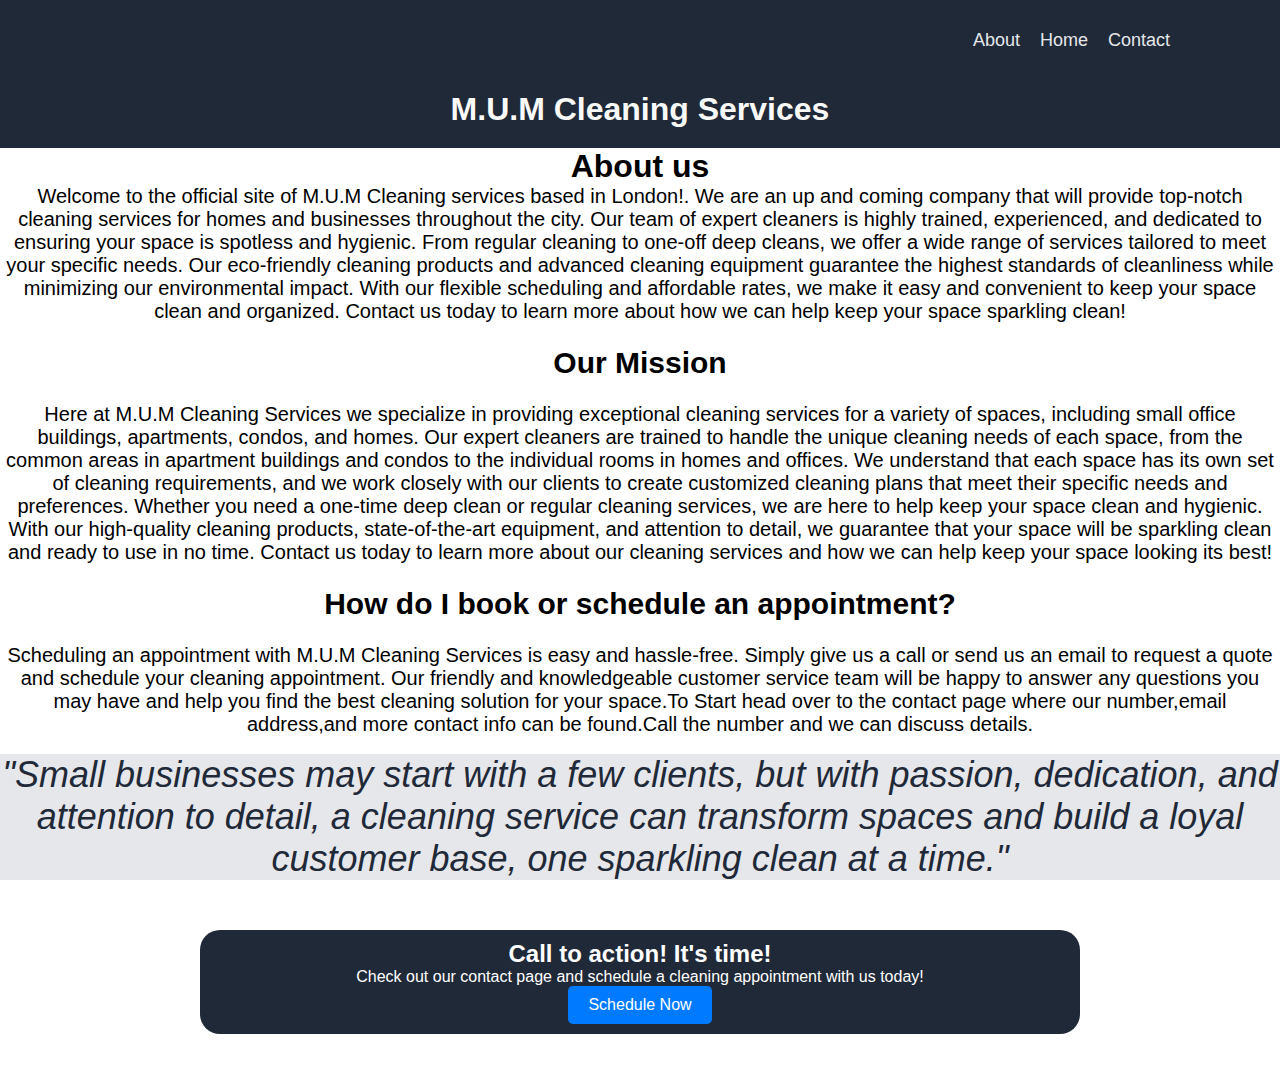
<file: M.U.M Cleaning services/About.html>
<!DOCTYPE html>
<html lang="en">
<head>
    <meta charset="UTF-8">
    <meta http-equiv="X-UA-Compatible" content="IE=edge">
    <meta name="viewport" content="width=device-width, initial-scale=1.0">
    <title>About page </title>
    <link rel="stylesheet" href="style.css">
</head>
<body>
    <div class="container">
        <nav class="navbar">
            
            <div class="header-link">
                <a href="About.html">About</a>
                <a href="index.html">Home</a>
                <a href="contact.html">Contact</a>                    
            </div>
        </nav>
        <div class="hero">
    
            <div class="hero-1">
               <h1>M.U.M Cleaning Services</h1>

               
            </div>
           
               
       </div>
        <div class="header"> <h1>About us</h1> </div>

        <div class="main">  <p>Welcome to the official site of M.U.M Cleaning services based in London!.  We are an up and coming company that will  provide top-notch cleaning services for homes and businesses throughout the city. Our team of expert cleaners is highly trained, experienced, and dedicated to ensuring your space is spotless and hygienic. From regular cleaning to one-off deep cleans, we offer a wide range of services tailored to meet your specific needs. Our eco-friendly cleaning products and advanced cleaning equipment guarantee the highest standards of cleanliness while minimizing our environmental impact. With our flexible scheduling and affordable rates, we make it easy and convenient to keep your space clean and organized. Contact us today to learn more about how we can help keep your space sparkling clean!</p>    
            <br>
        <h2>Our Mission</h2> 
        <br>
        <p>Here at M.U.M Cleaning Services we specialize in providing exceptional cleaning services for a variety of spaces, including small office buildings, apartments, condos, and homes. Our expert cleaners are trained to handle the unique cleaning needs of each space, from the common areas in apartment buildings and condos to the individual rooms in homes and offices. We understand that each space has its own set of cleaning requirements, and we work closely with our clients to create customized cleaning plans that meet their specific needs and preferences. Whether you need a one-time deep clean or regular cleaning services, we are here to help keep your space clean and hygienic. With our high-quality cleaning products, state-of-the-art equipment, and attention to detail, we guarantee that your space will be sparkling clean and ready to use in no time. Contact us today to learn more about our cleaning services and how we can help keep your space looking its best! </p>
        <br>
        <h2>How do I book or schedule an appointment?</h2>
        <br>
        <p> Scheduling an appointment with M.U.M Cleaning Services is easy and hassle-free. Simply give us a call or send us an email to request a quote and schedule your cleaning appointment. Our friendly and knowledgeable customer service team will be happy to answer any questions you may have and help you find the best cleaning solution for your space.To Start head over to the contact page where our number,email address,and more contact info can be found.Call the number and we can discuss details.</p>
        
        </div>
        <br>

        <div class="quote">
            <p>
            
                "Small businesses may start with a few clients, but with passion, dedication, and attention to detail, a cleaning service can transform spaces and build a loyal customer base, one sparkling clean at a time."
            </p>
            
            </div>


            <div class="call-action">
                <div class="sign-up">
                    <h2>Call to action! It's time!</h2>
                    <p>Check out our contact page and schedule a cleaning appointment with us today!</p>
                    <a href="contact.html" class="btn">Schedule Now</a>
                </div>
            </div>
            
        
        
</body>
</html>
</file>
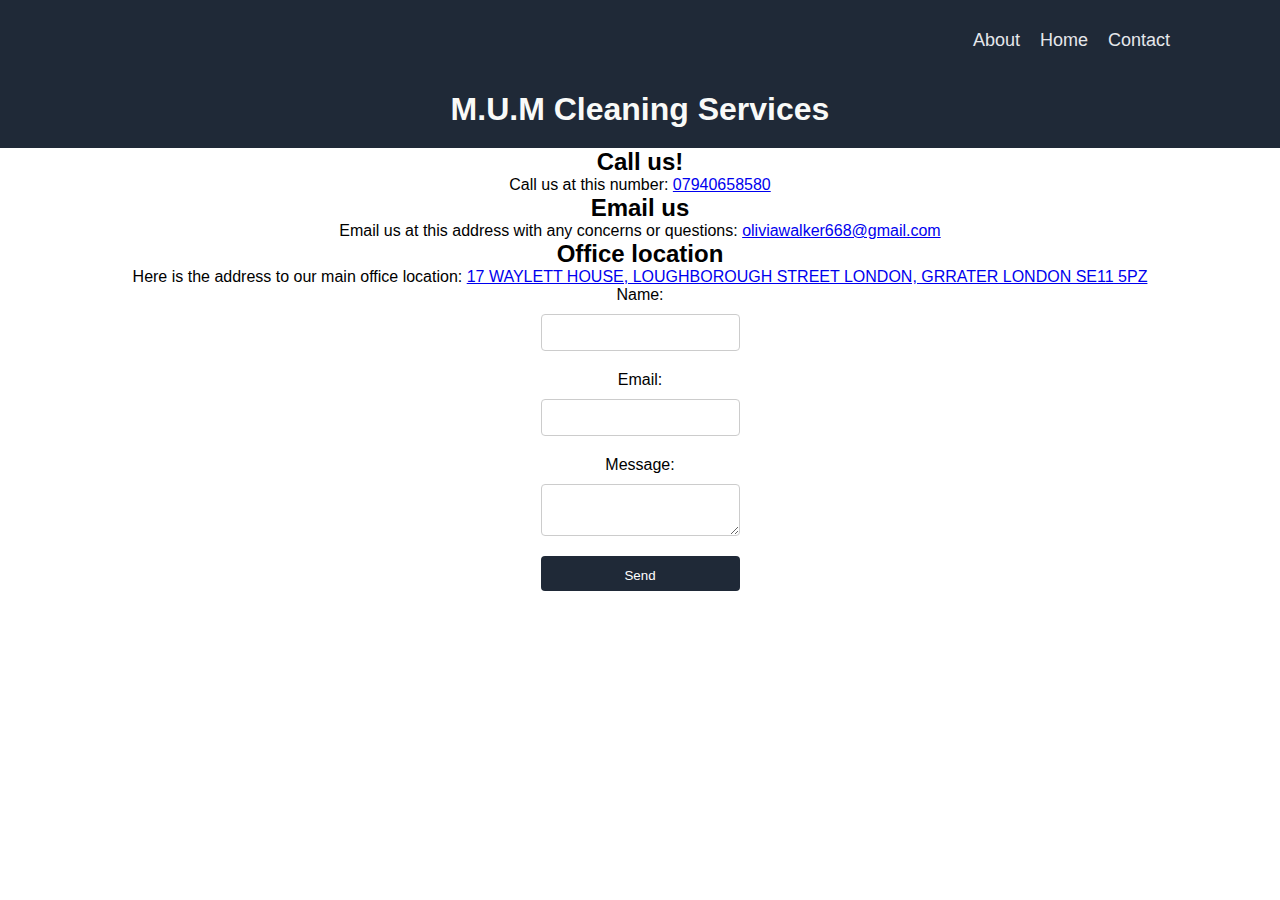
<file: M.U.M Cleaning services/contact.html>
<!DOCTYPE html>
<html lang="en">
<head>
    <meta charset="UTF-8">
    <meta http-equiv="X-UA-Compatible" content="IE=edge">
    <meta name="viewport" content="width=device-width, initial-scale=1.0">
    <title>contact page </title>
    <link rel="stylesheet" href="style.css">
</head>
<body>
    <div class="container">
        <nav class="navbar">
            
            <div class="header-link">
                <a href="About.html">About</a>
                <a href="index.html">Home</a>
                <a href="contact.html">Contact</a>                    
            </div>
        </nav>
        <div class="hero">
    
            <div class="hero-1">
               <h1>M.U.M Cleaning Services</h1>

               
            </div>
           
               
       </div>
        

       <div class="header"><h2> Call us!</h2></div>
       <div class="contact-us"> <p>Call us at this number: <a href="tel:+07940658580">07940658580</a></p> </div>

       <div class="header"><h2>Email us</h2></div>
        <div class="contact-us"> <p>Email us at this address with any concerns or questions: <a href="oliviawalker668@gmail.com">oliviawalker668@gmail.com</a></p> </div>
        <div class="header"><h2>Office location</h2></div>
        <div class="contact-us"> <p>Here is the address to our main office location: <a href="17 WAYLETT HOUSE,

            LOUGHBOROUGH STREET

            LONDON, GRRATER LONDON

            SE11 5PZ">17 WAYLETT HOUSE,

            LOUGHBOROUGH STREET

            LONDON, GRRATER LONDON

            SE11 5PZ</a></p> </div>

        <div class="contact-form">
            <form>
            <label for="name">Name:</label>
            <input type="text" id="name" name="name" required>
          
            <label for="email">Email:</label>
            <input type="email" id="email" name="email" required>
          
            <label for="message">Message:</label>
            <textarea id="message" name="message" required></textarea>
          
            <button type="submit">Send</button>
          </form>
        
       </div>
        
</body>
</html>
</file>
<file: M.U.M Cleaning services/style.css>
.hero{
    display:flex;
    flex-direction:column;
    background-color: #1F2937;
    align-items: center;
    color: #F9FAF8;
    padding: 30px 0 20px;
}

 
 
 .hero-image{
   justify-content: flex-end;  
   display: flex;
 }
 
 
 
 .navbar{
     display: flex;
     color: #F9FAF8;
     background-color: #1F2937;
     padding: 20px 0 0 100px;
     align-items: center;
 }
 
 .header-link {
     display: flex;
     margin-left: auto;
     padding: 0px 100px 0px 0px;  
 }
 
 .header-link a {
     text-decoration: none;
     color: #E5E7EB;
     font-size: 18px;
     padding: 10px;
     font-family: 'Roboto', arial;
 }
 
 .header-logo img {
     width: 84px;
     height: 84px;
     margin-right: auto;
 }
 
 
 
 .flex-container{
     background-color:#1f2937;
     display:flex;
     font-family:Arial, Helvetica, sans-serif;
     color:white;
     
     
     
 }
 
 
 
 button{
     background-color: rgb(23, 98, 196);
     border-radius: 5px; 
     height:35px;
     width:150px;
     padding:10px;
 
 }
 
 
 button:hover{
     background-color: #71a3f3;
     cursor:pointer
 }
 
 
   body {
     background-color: #FFFFFF;
     padding: 0;
     margin: 0;
     text-align: center;
     font-family: 'Roboto', arial;
 }
 
 .content-info img {
     width: 200px;
     height: 200px;
     object-fit: cover;
     border: 4px solid #3882F6;
     border-radius: 15px;
     margin: 5px 20px 0px 20px;
     margin: 5px 20px 0px 20px;
 }
 
 .content{
     justify-items: center;
     align-items: center;
     
 }
 
 
 .content-info {
    display: flex;
    flex-wrap: wrap;
    justify-content: center;
    align-items: center;
    margin: 0 auto;
    max-width: 800px;
    padding: 15px;
  }
  
 
 
 .quote{
     background-color: #E5E7EB;
 }
 
 .quote p {
     font-size: 36px;
     font-style: italic;
     color:#1F2937;
 }
 
 .quote  strong {
     font-size: 36px;
     font-style: italic;
     color:#1F2937;
 }
 
 
 h4 {
     color: #fff;
     font-family: 'Roboto', arial;
     padding: 0;
     margin: 30px 0px 0px 50px;
 }
 
 .call-action{
    background-color:#1f2937;
     margin: 50px 200px;
     padding: 10px 80px;
     display: flex;
     align-items: center;
     border-radius: 20px;
     border-color: none;
     justify-content: center;
 }

 .call-action p {
    color:white;
 }

 .call-action h2 {
    color:white;
 }
 
 .sign-up p {
 font-family: Arial, Helvetica, sans-serif;
 
 }
 
 
 
 .new-button:hover{
     background-color: #71a3f3;
     cursor: pointer;
     justify-items: flex-end;
 }
 
 
 .footer {
     background-color: #1F2937;
     color: #fff;
     font-family: 'Roboto', arial;
     height: 50px;
     text-align: center;
 }
 
 .footer p {
     margin: 0;
     line-height: 1.5;
 }


 .main{
    font-family: Arial, Helvetica, sans-serif;
    text-align:center;
    font-size: 20px;
 }


 .btn {
    display: inline-block;
    padding: 10px 20px;
    background-color: #007bff;
    color: #fff;
    font-size: 16px;
    text-decoration: none;
    border-radius: 5px;
    transition: background-color 0.3s ease;
}

.btn:hover {
    background-color: #0069d9;
}

.contact-form {
    display: flex;
    flex-direction: column;
    justify-content: center;
    align-items: center;
  }
  
  .contact-form form {
    display: flex;
    flex-direction: column;
    justify-content: center;
    align-items: center;
  }
  
  .contact-form label {
    margin-bottom: 10px;
  }
  
  .contact-form input[type="text"],
  .contact-form input[type="email"],
  .contact-form textarea {
    width: 100%;
    padding: 10px;
    margin-bottom: 20px;
    border: 1px solid #ccc;
    border-radius: 4px;
    box-sizing: border-box;
  }
  
  .contact-form button[type="submit"] {
    width: 100%;
    background-color: #1F2937;
    color: white;
    padding: 12px 20px;
    border: none;
    border-radius: 4px;
    cursor: pointer;
  }
  
  .contact-form button[type="submit"]:hover {
    background-color: #283649;
  }
  
  .contact-form button[type="submit"]:focus {
    outline: none;
  }
  
  *{
    margin:0;
    padding:0;



  }

  .testimonials {
    padding:40px 0;
    background: #f1f1f1;
    color:#434343;
    text-align:center;




  }
  .inner{
    max-width: 1200px;
    margin:auto;
    overflow:hidden;
    padding:0 20px;

  }

  .border {
    width:160px;
    height:5px;
    margin:26px auto;
    

  }

  .row{
    display:flex;
    flex-wrap:wrap;
    justify-content: center;
  }

  .col{
    flex:33.33%;
    max-width:33.33%;
    box-sizing:border-box;
    padding:15px;
  }

  .testimonial{
    background:#fff;
    padding:30px;
  }
  .testimonial img{
    width:100px;
    height:100px;
  }
  .name{
    font-size:20px;
  }
</file>
